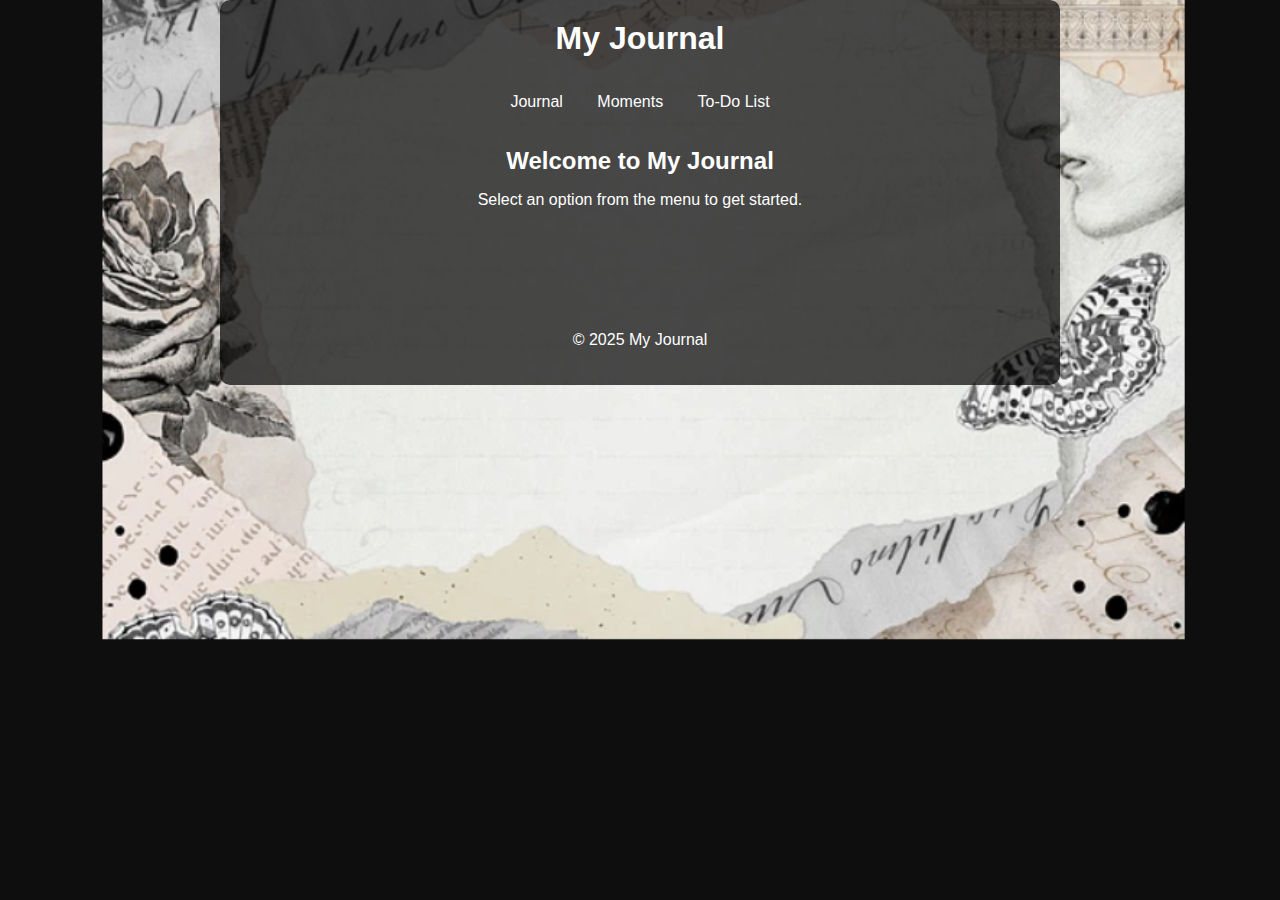
<file: index.html>
<!DOCTYPE html>
<html lang="en">
<head>
    <meta charset="UTF-8">
    <meta name="viewport" content="width=device-width, initial-scale=1.0">
    <title>My Journal</title>
    <link rel="stylesheet" href="styles.css">
</head>
<body>
    <div class="container">
        <header>
            <h1>My Journal</h1><br><br>
            <nav>
                <a href="journal.html">Journal</a>
                <a href="moments.html">Moments</a>
                <a href="todo.html">To-Do List</a>
            </nav>
        </header><br><br>
        <main><center>
             <h2>Welcome to My Journal</h2>
            <p>Select an option from the menu to get started.</p>
            </center>
        </main>
        <br><br><br><br><br>
        <footer>
            <p><center>&copy; 2025 My Journal</center></p>
        </footer>
    </div>
</body>
</html>
</file>
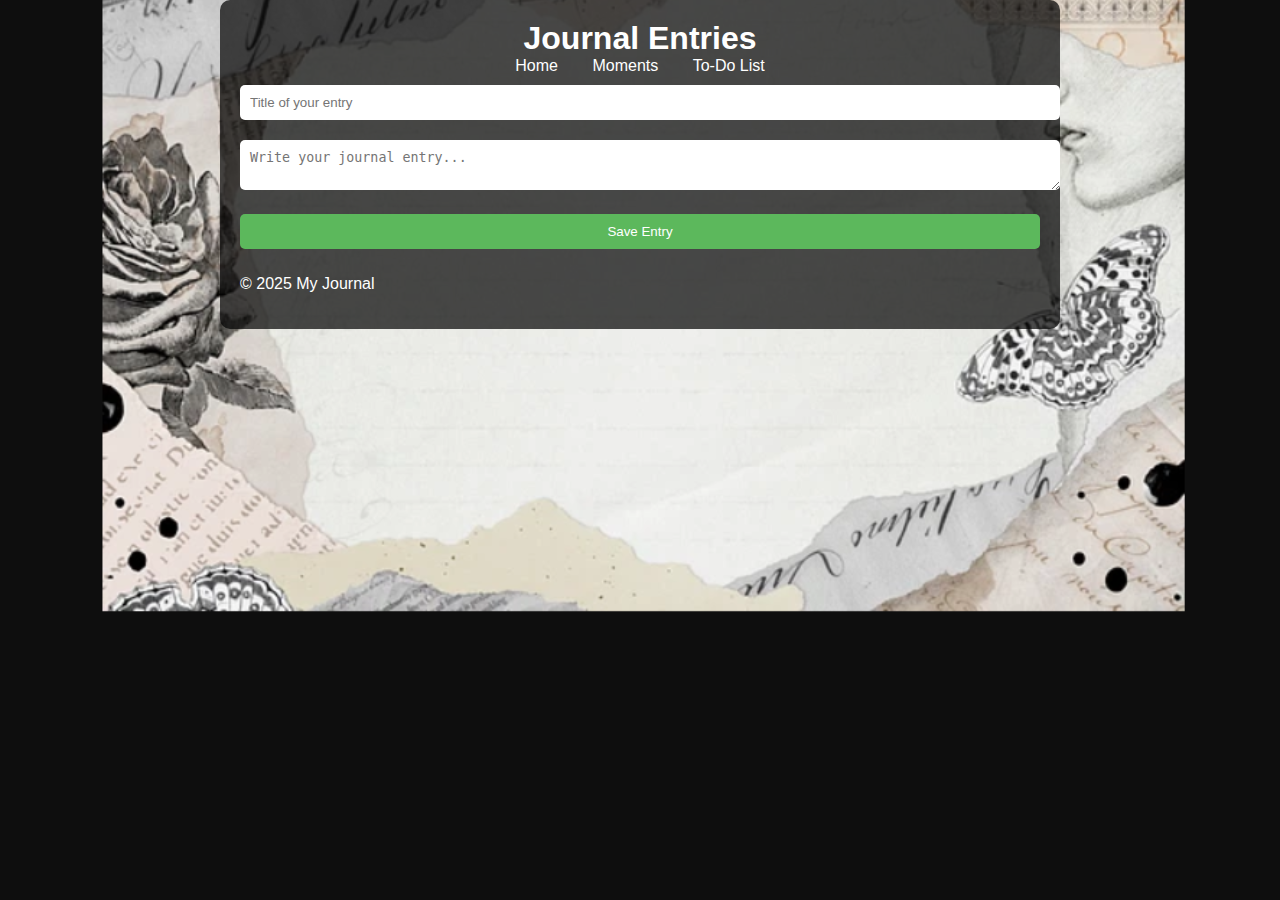
<file: journal.html>
<!DOCTYPE html>
<html lang="en">
<head>
    <meta charset="UTF-8">
    <meta name="viewport" content="width=device-width, initial-scale=1.0">
    <title>Journal Entries</title>
    <link rel="stylesheet" href="styles.css">
    <script src="journal.js" defer></script>
</head>
<body>
    <div class="container">
        <header>
            <h1>Journal Entries</h1>
            <nav>
                <a href="index.html">Home</a>
                <a href="moments.html">Moments</a>
                <a href="todo.html">To-Do List</a>
            </nav>
        </header>
        <main>
       <input type="text" id="entryTitle" placeholder="Title of your entry">
            <textarea id="entryContent" placeholder="Write your journal entry..."></textarea>
            <button onclick="saveEntry()">Save Entry</button>
            <div id="entriesContainer"></div>
        </main>
        <footer>
            <p>&copy; 2025 My Journal</p>
        </footer>
    </div>
</body>
</html>
</file>
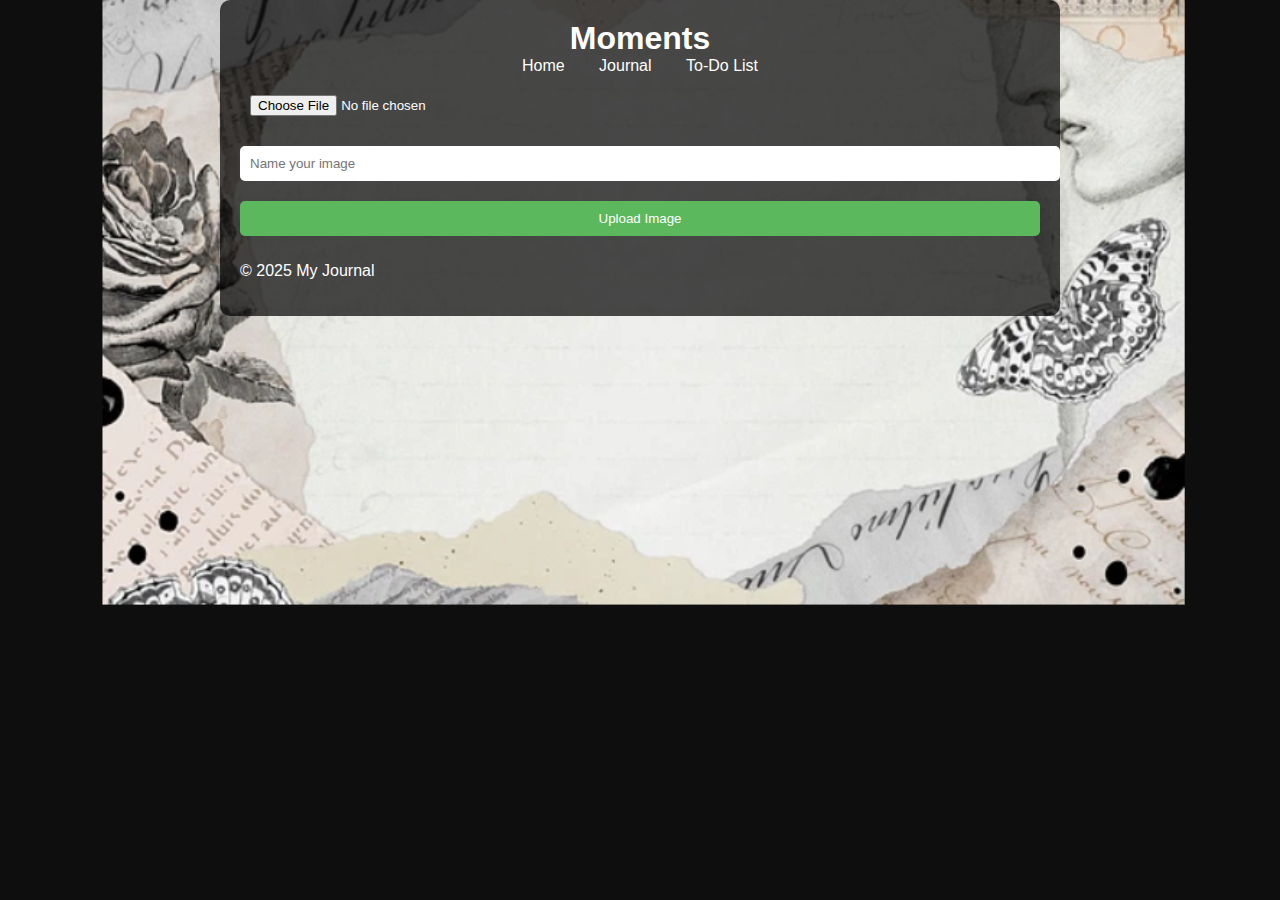
<file: moments.html>
<!DOCTYPE html>
<html lang="en">
<head>
    <meta charset="UTF-8">
    <meta name="viewport" content="width=device-width, initial-scale=1.0">
    <title>Moments</title>
    <link rel="stylesheet" href="styles.css">
    <script src="moments.js" defer></script>
</head>
<body>
    <div class="container">
        <header>
            <h1>Moments</h1>
            <nav>
                <a href="index.html">Home</a>
                <a href="journal.html">Journal</a>
                <a href="todo.html">To-Do List</a>
            </nav>
        </header>
        <main>
       <input type="file" id="imageUpload" accept="image/*">
            <input type="text" id="imageName" placeholder="Name your image">
            <button onclick="uploadImage()">Upload Image</button>
            <div id="imagesContainer"></div>
        </main>
        <footer>
            <p>&copy; 2025 My Journal</p>
        </footer>
    </div>
</body>
</html>
</file>
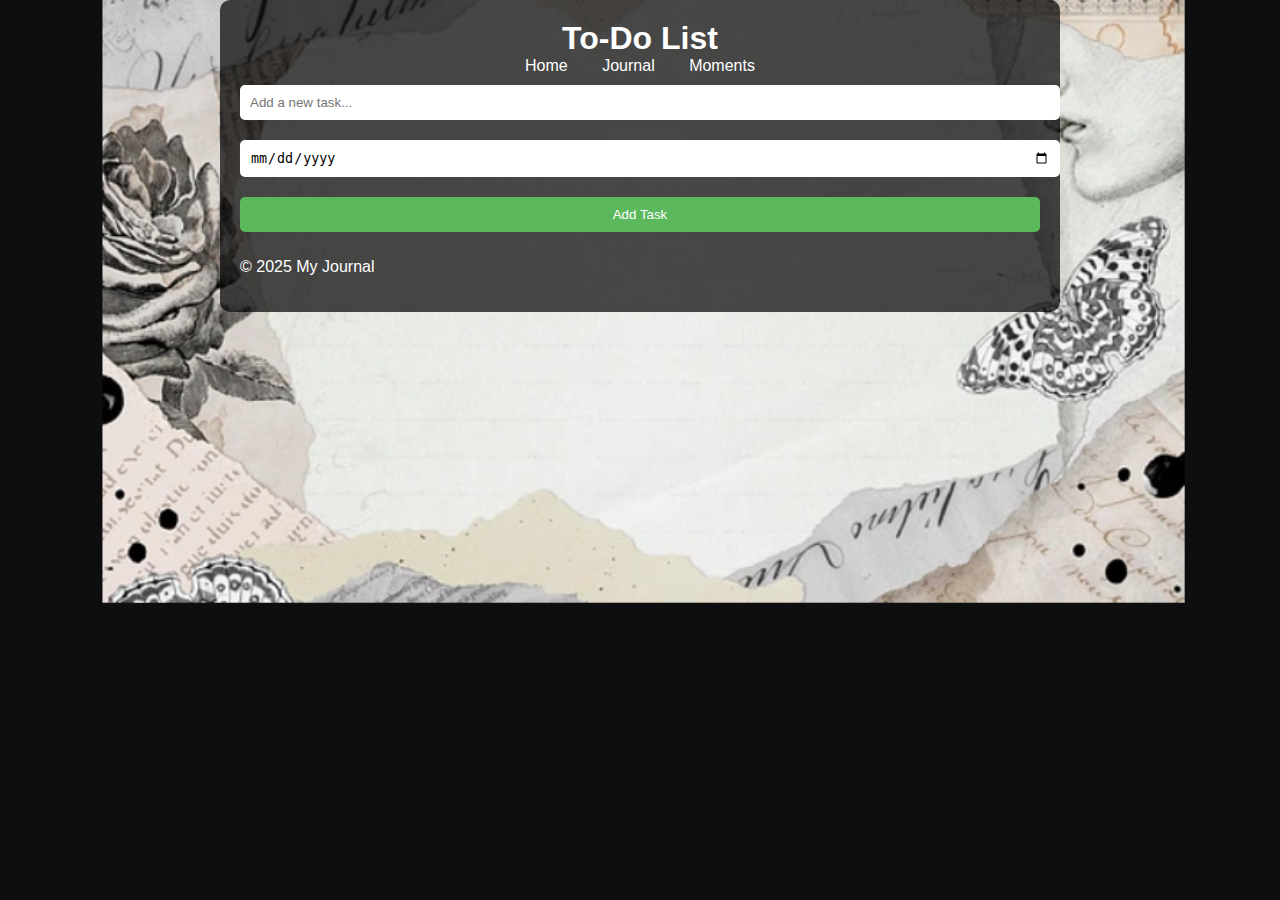
<file: todo.html>
<!DOCTYPE html>
<html lang="en">
<head>
    <meta charset="UTF-8">
    <meta name="viewport" content="width=device-width, initial-scale=1.0">
    <title>To-Do List</title>
    <link rel="stylesheet" href="styles.css">
    <script src="todo.js" defer></script>
</head>
<body>
    <div class="container">
        <header>
            <h1>To-Do List</h1>
            <nav>
                <a href="index.html">Home</a>
                <a href="journal.html">Journal</a>
                <a href="moments.html">Moments</a>
            </nav>
        </header>
        <main>
            <input type="text" id="todoItem" placeholder="Add a new task...">
            <input type="date" id="todoDate">
            <button onclick="addTodo()">Add Task</button>
            <div id="todoContainer"></div>
        </main>
        <footer>
            <p>&copy; 2025 My Journal</p>
        </footer>
    </div>
</body>
</html>
</file>
<file: styles.css>
body {
    font-family: Arial, sans-serif;
    background-image: url('image.png'); 
    background-size: cover;
    background-position: center;
    color: white;
    margin: 0;
}

.container {
    max-width: 800px;
    max-height: 1800px;
    margin: auto;
    padding: 20px;
    background-color: rgba(0, 0, 0, 0.7); 
    border-radius: 10px;
}

header {
    text-align: center;
}

nav a {
    margin: 0 15px;
    color: white;
    text-decoration: none;
}
nav a:hover {
    text-decoration: underline;
}

h1, h2 {
    margin: 0;
}

input, textarea, button {
    width: 100%;
    padding: 10px;
    margin: 10px 0;
    border: none;
    border-radius: 5px;
}

button {
    background-color: #5cb85c;
    color: white;
    cursor: pointer;
}

button:hover {
    background-color: #4cae4c;
}

.section {
    display: none;
}
.section.active {
    display: block;
}
</file>
